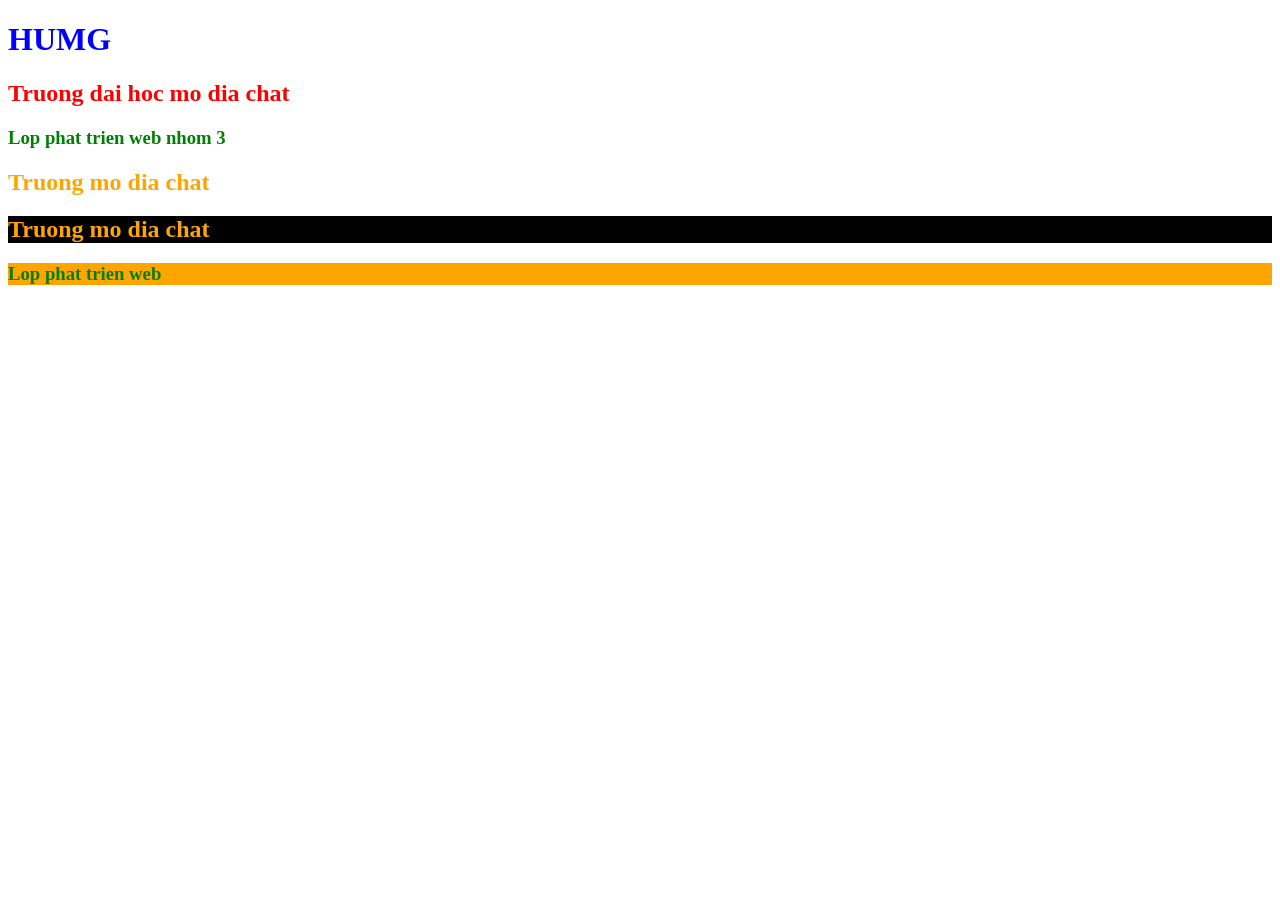
<file: index.html>
<!DOCTYPE html>
<html lang="en">
<head>
    <meta charset="UTF-8">
    <meta name="viewport" content="width=device-width, initial-scale=1.0">
    <title>bai 5</title>
    <style>
        h2{
            /*loai 2 :internal style*/
            /*color dung de quy dinh mau chu*/
            color: red;
        
        }
        #tieuDe{
            color: orange;
        }
    </style>
    <link rel="stylesheet" href="style.css">
</head>
<body>
    <!--I.cach viet style-->
    <!--kieu 1 viet style trong the-->
    <!--loai 1 :inline style-->
    <h1 style="color: blue;">HUMG</h1>

    <!--kieu 2 viet ngoai the-->
    <h2>Truong dai hoc mo dia chat</h2>

    <h3>Lop phat trien web nhom 3</h3>

    <!--II.selector-->
    <!--cach 1: dung ten the-->
    <!--cach 2: dung id-- viet dau #-->
    <h2 id="tieuDe">Truong mo dia chat</h2>
    <!--cach3: dung id, viet dau cham-->
    <h2 id="tieuDe" class="tieuDe">Truong mo dia chat</h2>
    <h3 class="tieuDe2">Lop phat trien web</h3>

</body>
</html>
</file>
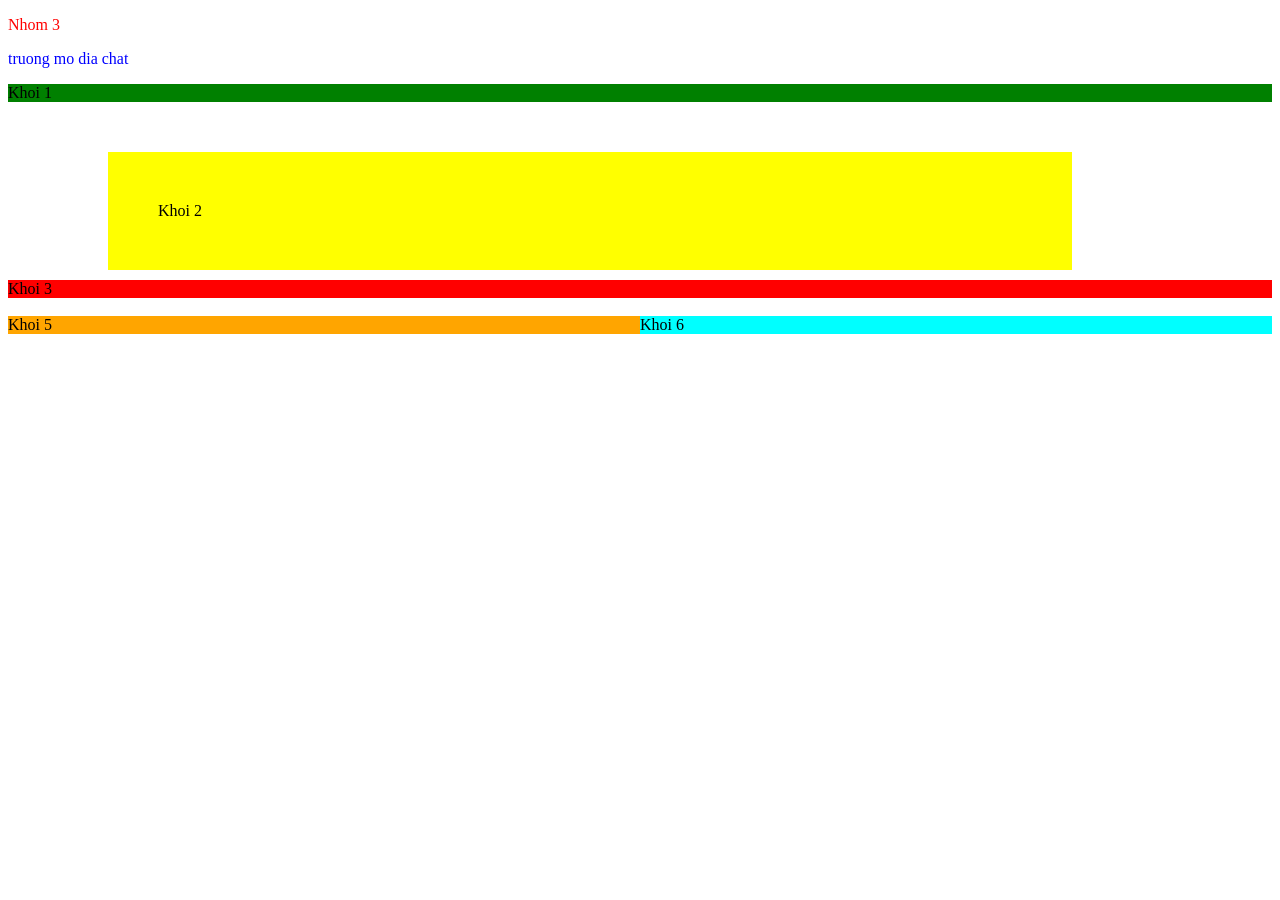
<file: 9thang9.html>
<!DOCTYPE html>
<html lang="en">
<head>
    <meta charset="UTF-8">
    <meta name="viewport" content="width=device-width, initial-scale=1.0">
    <title>Document</title>
    <style>
        p.nhom{
            color: red;
        }
        p{
            color: blue;
        }
        .khoi1{
            background-color: green;
        }

        .khoi2{
            background-color: yellow;
            /*1 gia tri: cach xung quanh = gia tri do */
            /*2 gia tri: gia tri dau tien (tren duoi) gia tri thu 2 (trai phai) */
            /*4 gia tri: theo thu tu (tren phai duoi trai-kim dong ho)*/
            margin: 50px 200px 10px 100px;
            /*cach dung tuong tu margin*/
            padding: 50px;
        }
        .khoi3{
            background-color: red;
        }
        .khoi4{
            background-color: grey;
            display: flex;
        }
        .khoi5{
            background-color: orange;
            width: 50%;
        }
        .khoi6{
            background-color: aqua;
            width: 50%;
        }
    </style>
</head>
<body>
    <p class="nhom">Nhom 3</p>
    <p>truong mo dia chat</p>

    <div class="khoi1">Khoi 1</div>
    <div class="khoi2">Khoi 2</div>
    <div class="khoi3">Khoi 3</div>
<br>
    <div class="khoi4">
       <div class="khoi5">Khoi 5</div>
       <div class="khoi6">Khoi 6</div>
    </div>
</body>
</html>
</file>
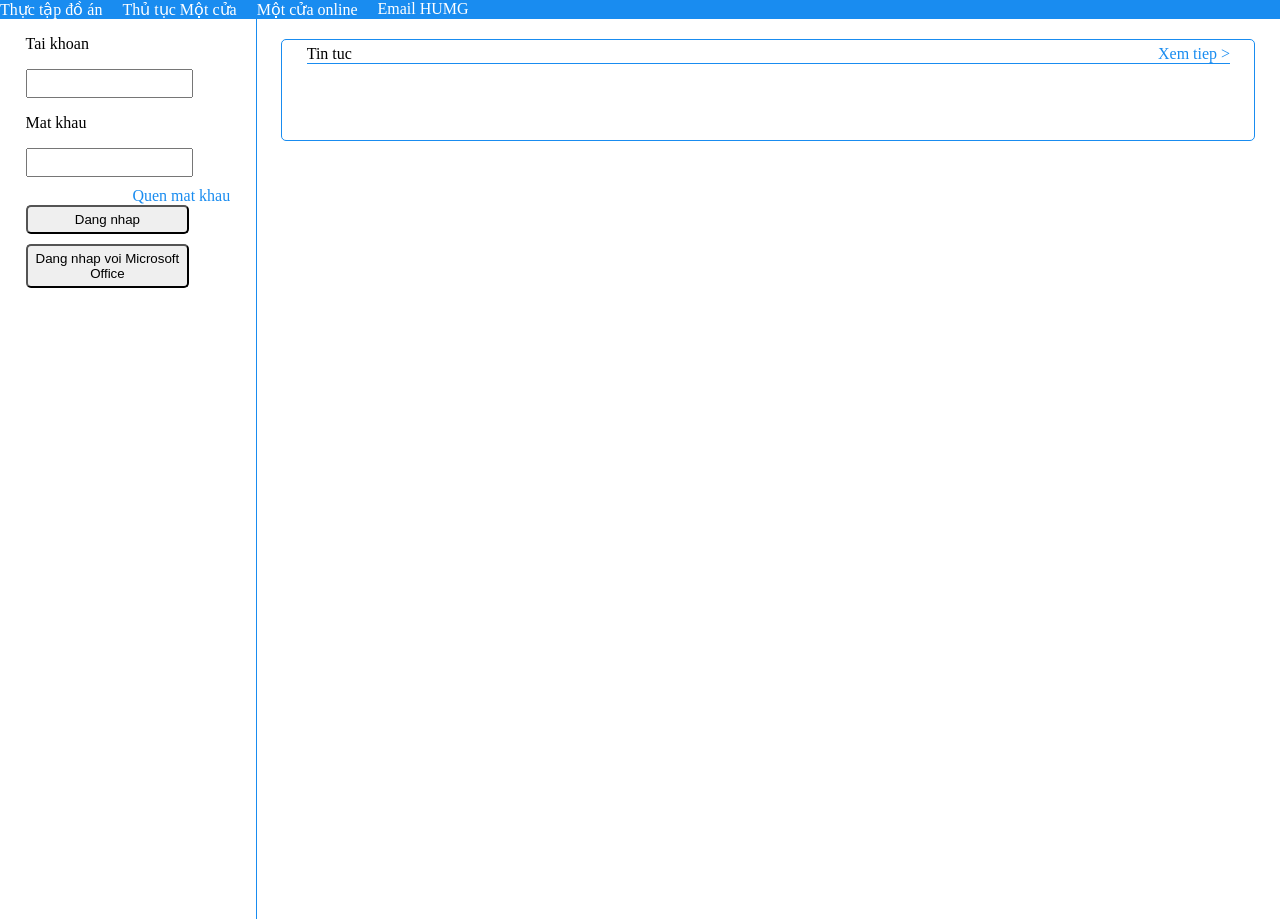
<file: daotaohumg.html>
<!DOCTYPE html>
<html lang="en">
<head>
    <meta charset="UTF-8">
    <meta name="viewport" content="width=device-width, initial-scale=1.0">
    <title>Dao tao</title>
    <style>
        body{
            margin: 0;
        }
        .danh-sach-muc{
            padding: 0;
            margin: 0;
            /*bỏ dấu chấm đầu câu khi dùng ul,li*/
            list-style: none;
            display: flex;
            /*gap khoảng cách các đồi tượng ở trong*/
            gap: 20px;

        }
        .danh-muc{
            background-color: #198cf0;
        }
        .lien-ket{
            color: white;
            /*bỏ gạch chân của thẻ a*/
            text-decoration: none;
        }

        main{
            display: flex;
        }
        .trai{
            width: 20%;
            height: 100vh;
            /*tạo đường viền dùng border*/
            /*3 tham số:độ dày,loại đường viền,màu sắc*/
            border-right:1px solid #198cf0 ;
        }
        .phai{
            width: 80%;
        }
        .khoi-dang-nhap{
            width: 100%;
            height: 100px;
        }
        form{
            width: 80%;
            margin: 10px auto;
        }
        .khoi-thong-tin{
            width: 80%;
            margin-bottom: 10px;
        }
        input{
            width: 100%;
            padding: 5px 0;
        }
        .quen-mat-khau{
            display: flex;
            justify-content: flex-end;
        }
        .quen-mat-khau-lien-ket{
            color: #198cf0;
            text-decoration: none;
        }
        button{
            width: 100%;
            padding: 5px 0;
            border-radius: 5px;
        }
        .login{
            margin-bottom: 10px;
        }
        .tin{
            width: 95%;
            height: 100px;
            margin: 20px auto;
            border: 1px solid #198cf0;
            border-radius: 5px;
        }
        .chuc-nang{
            width: 95%;
            margin: 5px auto;
            display: flex;
            justify-content: space-between;
            border-bottom: 1px solid #198cf0;
        }
        .xem-tiep{
            color: #198cf0;
            text-decoration: none;
        }
    </style>
</head>
<body>
    <!--danh mục-->
    <nav class="danh-muc">
        <ul class="danh-sach-muc">
            <li class="muc"><a href="#" class="lien-ket">Thực tập đồ án</a></li>
            <li class="muc"><a href="#" class="lien-ket">Thủ tục Một cửa</a></li>
            <li class="muc"><a href="#" class="lien-ket">Một cửa online</a></li>
            <li class="muc"><a href="#" class="lien-ket">Email HUMG</a></li>
        </ul>
    </nav>
    <main>
        <div class="trai">
            <div class="khoi-dang-nhap">
                <form action="">
                    <div class="khoi-thong-tin">
                        <p>Tai khoan</p>
                        <input type="text">
                    </div>
                    <div class="khoi-thong-tin">
                        <p>Mat khau</p>
                        <input type="password">
                    </div>
                    <div class="quen-mat-khau">
                        <a class="quen-mat-khau-lien-ket" href="">Quen mat khau</a>
                    </div>
                    <div class="khoi-thong-tin">
                        <button class="login">Dang nhap</button>
                        <button class="login">Dang nhap voi Microsoft Office</button>
                    </div>
                </form>
        </div>
        </div>
        <div class="phai">
            <div class="danh-sach-tin">
                <div class="tin">
                    <div class="chuc-nang">
                        <div class="tieu-de">Tin tuc</div>
                        <div class="xem-tiep">Xem tiep > </div>
                    </div>
                </div>

            </div>            
        </div>
    </main>
</body>
</html>
</file>
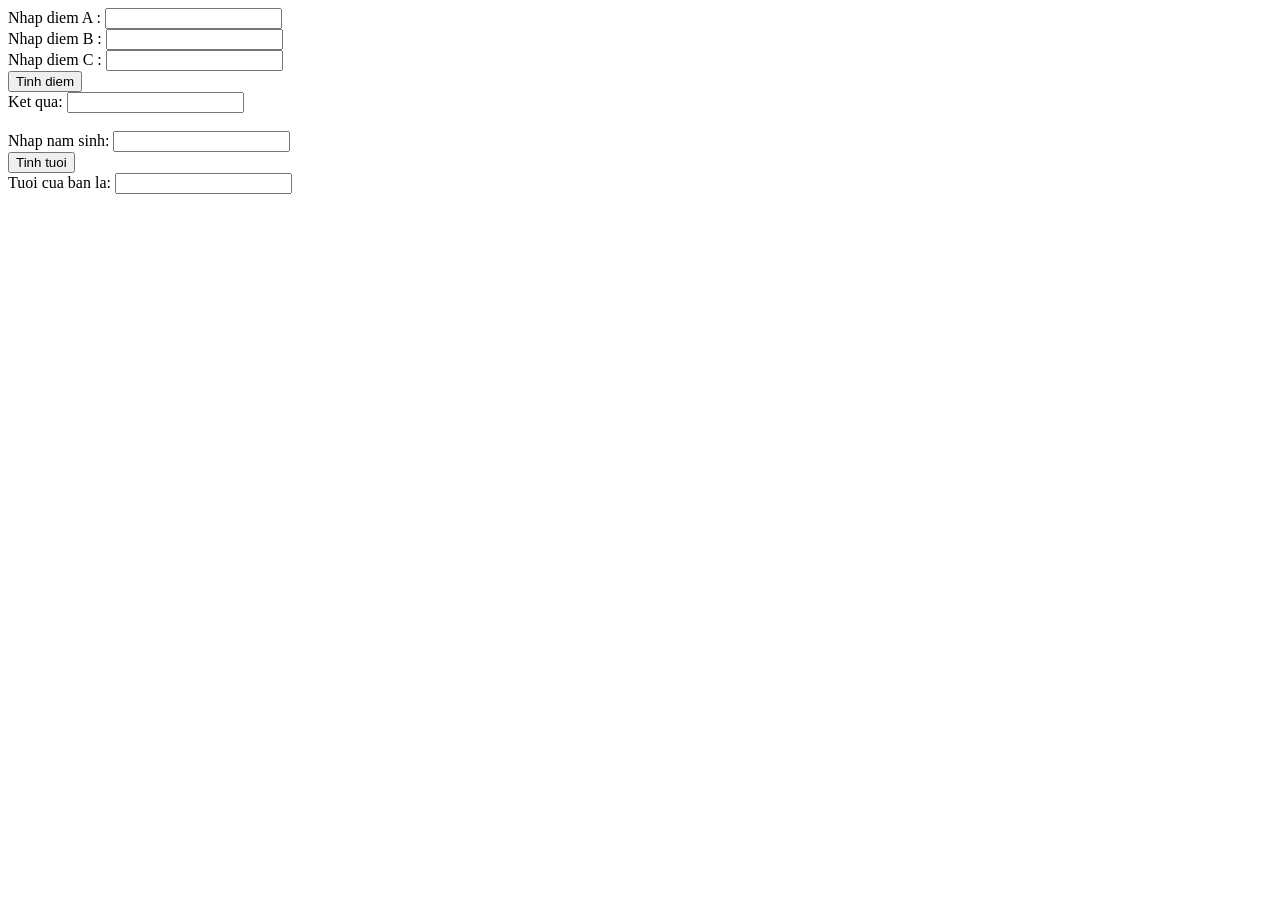
<file: event.html>
<!DOCTYPE html>
<html lang="en">
<head>
    <meta charset="UTF-8">
    <meta name="viewport" content="width=device-width, initial-scale=1.0">
    <title>Document</title>
</head>
<body>
    <div>
        Nhap diem A : <input id="diemA" type="number">
    </div>
    <div>
        Nhap diem B : <input id="diemB" type="number">
    </div>
    <div>
        Nhap diem C : <input id="diemC" type="number">
    </div>
    <div>
        <button onclick="tinhDiemChu()">Tinh diem</button>
    </div>
    <div>
        Ket qua: <input id="ketQua" type="text">
    </div>

<br>

    <div>
        Nhap nam sinh: <input id="namSinh" type="number">
    </div>
    <div>
        <button onclick="tinhTuoi()">Tinh tuoi</button>
    </div>
    <div>
        Tuoi cua ban la: <input id="tuoi" type="text">
    </div>
    <script>

        function tinhDiem(){
             var a = parseFloat(document.getElementById("diemA").value);
             var b = parseFloat(document.getElementById("diemB").value);
             var c = parseFloat(document.getElementById("diemC").value);

        document.getElementById("ketQua").value = tinhDiemChu(a,b,c);
           
        }

        function tinhDiemChu(a,b,c){
            var tong = a*0.6+b*0.3+c*0.1;
            var kq = "";
            if(tong >= 0 ||tong < 4){
                kq="F";
            }
            else if (tong >=4 && tong < 5){
                kq="D"
            }
            else if (tong >=5 && tong < 7){ 
                kq="C"
            }            
            else if (tong >=7 && tong < 8){
                kq="B"
            }
            else if (tong >=8 && tong < 10){
                kq="A"
            }
            else {
                kd = "diem khong hop le";
            }
            return kq; 

        }

    </script>
</body>
</html>
</file>
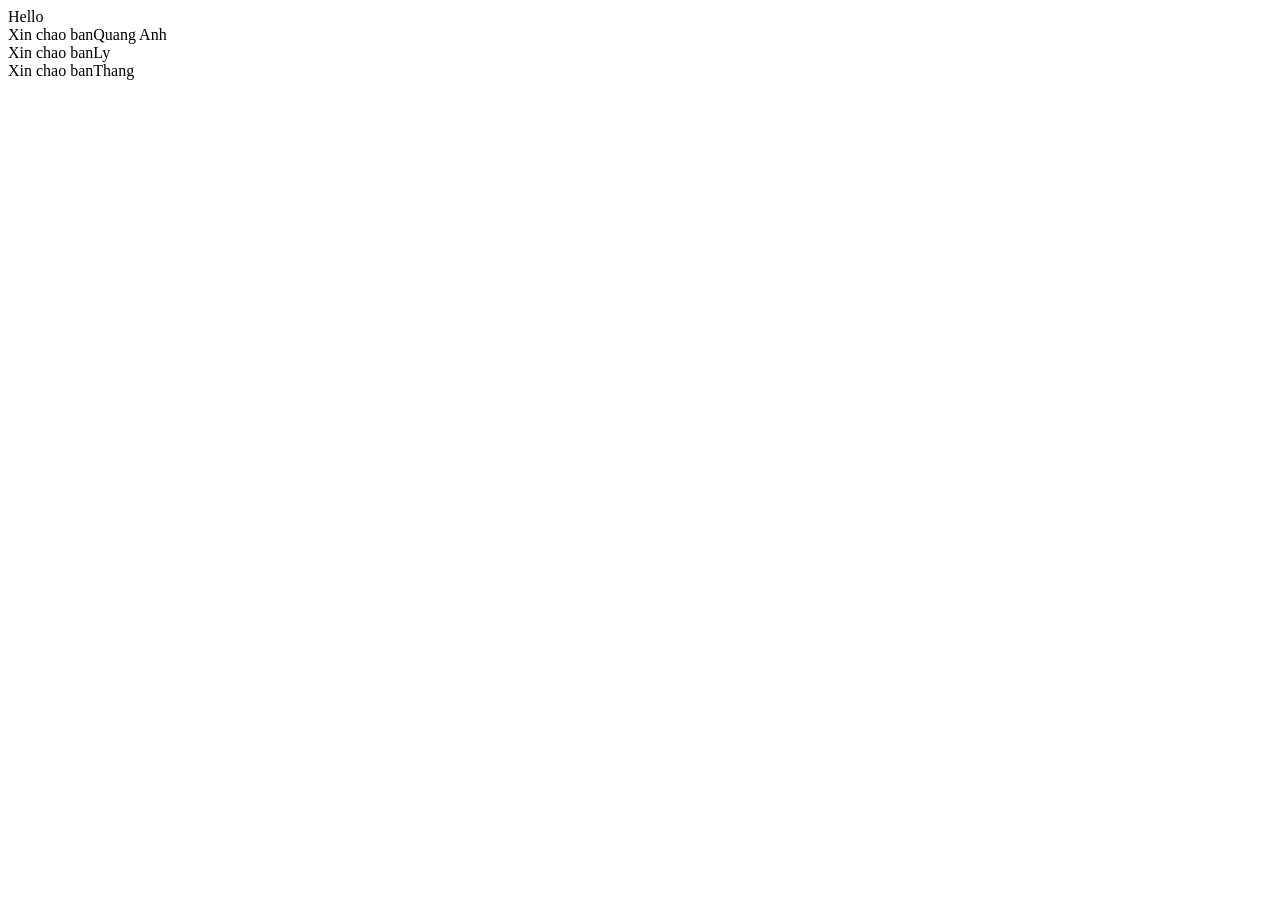
<file: fucntion.html>
<!DOCTYPE html>
<html lang="en">
<head>
    <meta charset="UTF-8">
    <meta name="viewport" content="width=device-width, initial-scale=1.0">
    <title>Document</title>
</head>
<body>
    <script>
        //function
        function sayHello(){
            document.writeln("Hello");
        }

        sayHello();

        //co tham so
        function sayHello2(ten){
            document.write("<br> Xin chao ban" + ten);
        }

        sayHello2("Quang Anh");
        sayHello2("Ly");
        sayHello2("Thang");
        document.write("<br>");

        function tinhTong(a,b){
            if(isNaN(a) == false && isNaN(b) == false){
                document.write(a+b);
            }
        }
        var soThuNhat = prompt("Nhap so thu 1", "");
        var soThuHai = prompt("Nhap so thu 2", "");
        tinhTong(soThuNhat, sothuHai);
        document.write(tinhTong(soThuNhat.soThuHai));

    </script>
</body>
</html>
</file>
<file: style.css>
h3{
    color:green;
}
.tieuDe{
    background-color: black;
}
h3.tieuDe2{
    background-color: orange;
}
</file>
